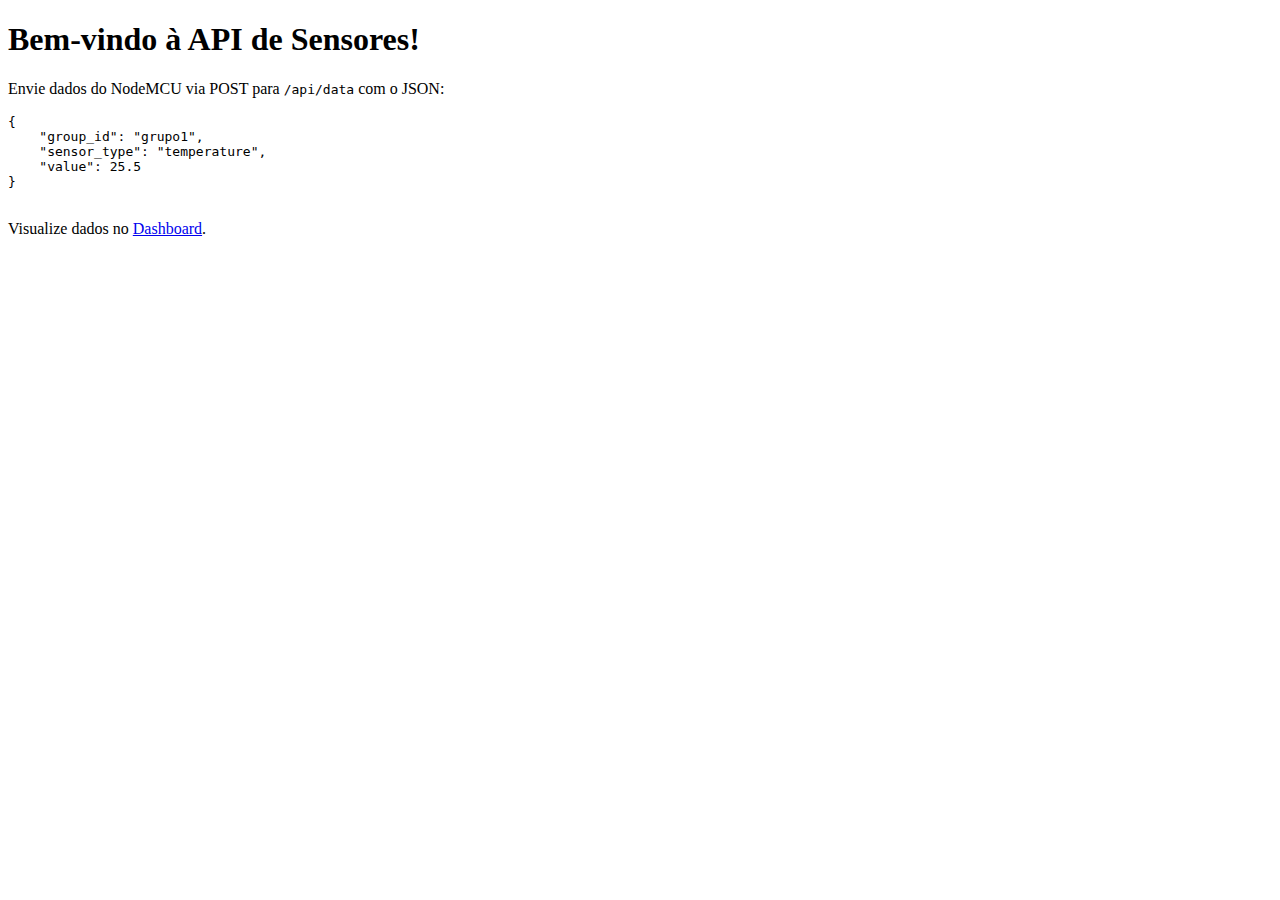
<file: Disciplina-IoT/src/server/templates/index.html>
<!DOCTYPE html>
<html>
<head>
    <title>API de Sensores - Instruções</title>
    <meta name="viewport" content="width=device-width, initial-scale=1.0">
    

</head>
<body>
    <h1>Bem-vindo à API de Sensores!</h1>
    <p>Envie dados do NodeMCU via POST para <code>/api/data</code> com o JSON:</p>
    <pre>
{
    "group_id": "grupo1",
    "sensor_type": "temperature",
    "value": 25.5
}
    </pre>
    <p>Visualize dados no <a href="/dashboard">Dashboard</a>.</p>
</body>
</html>
</file>
